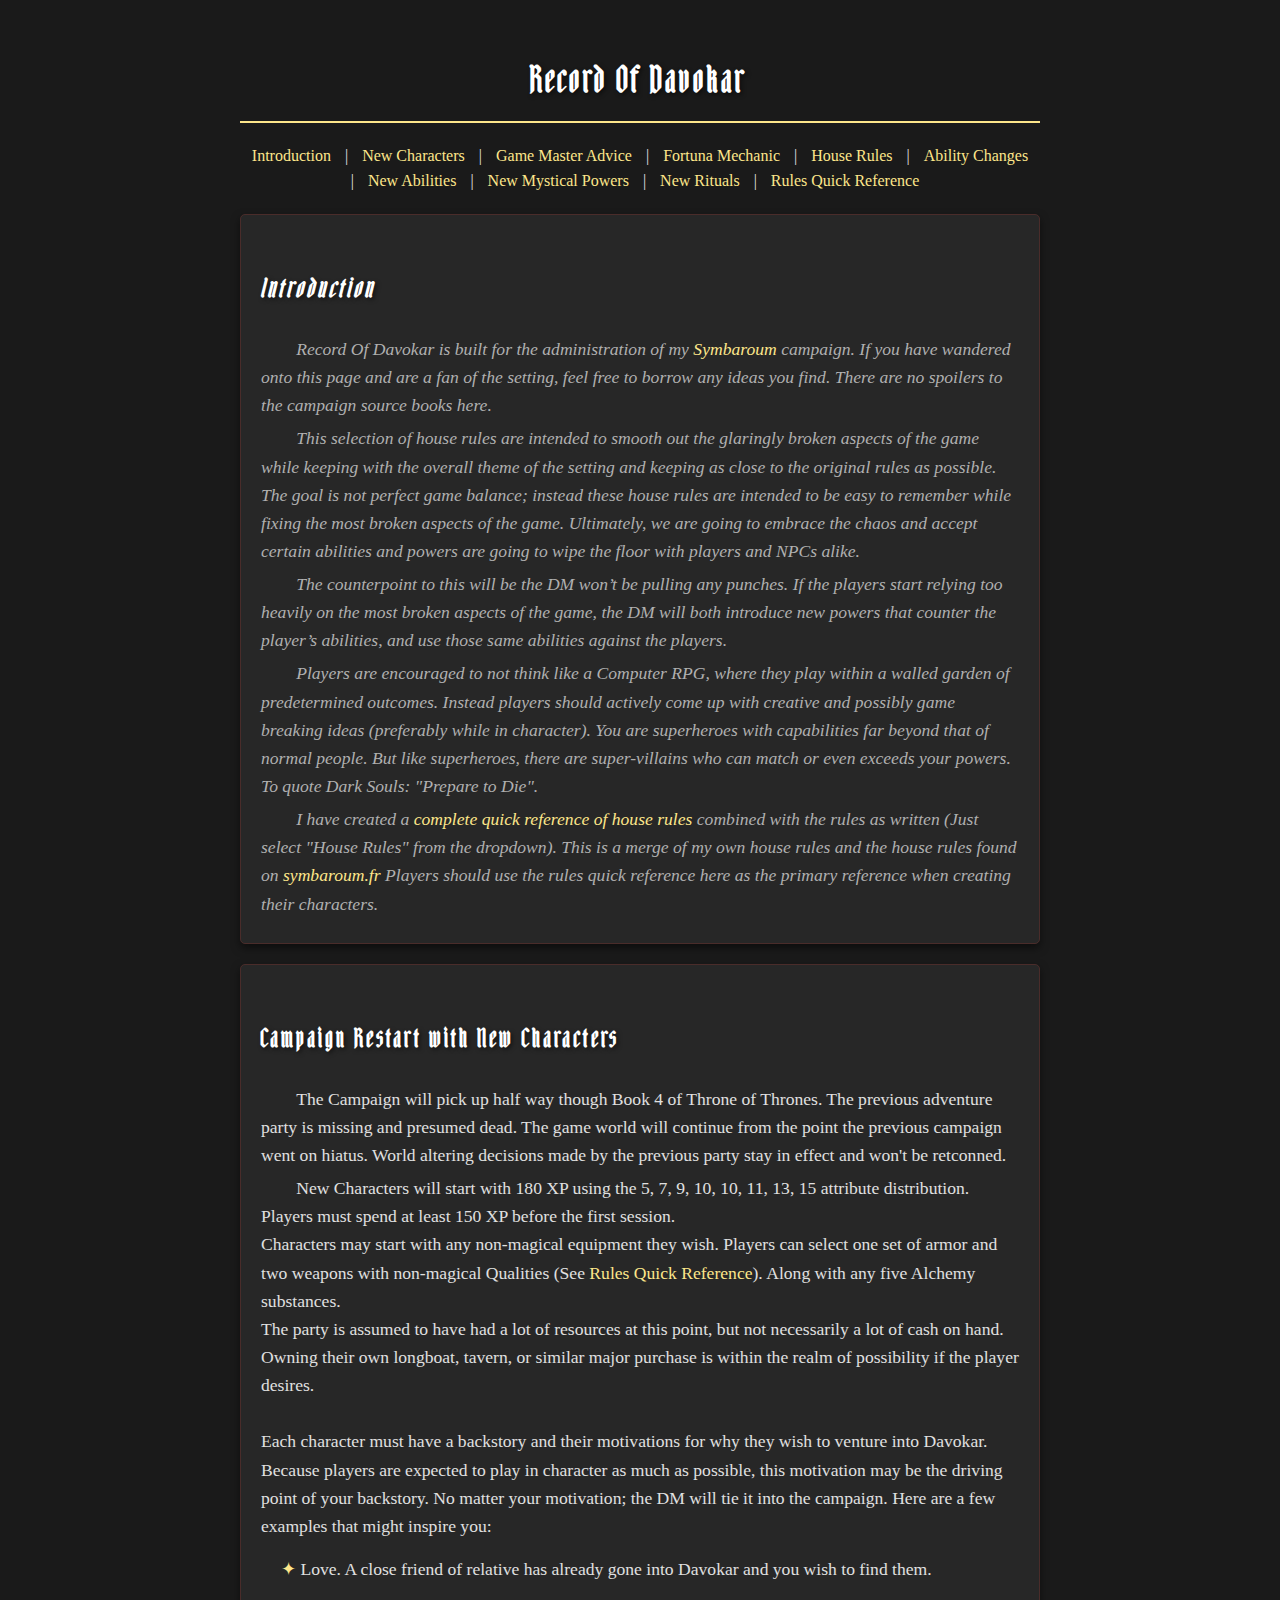
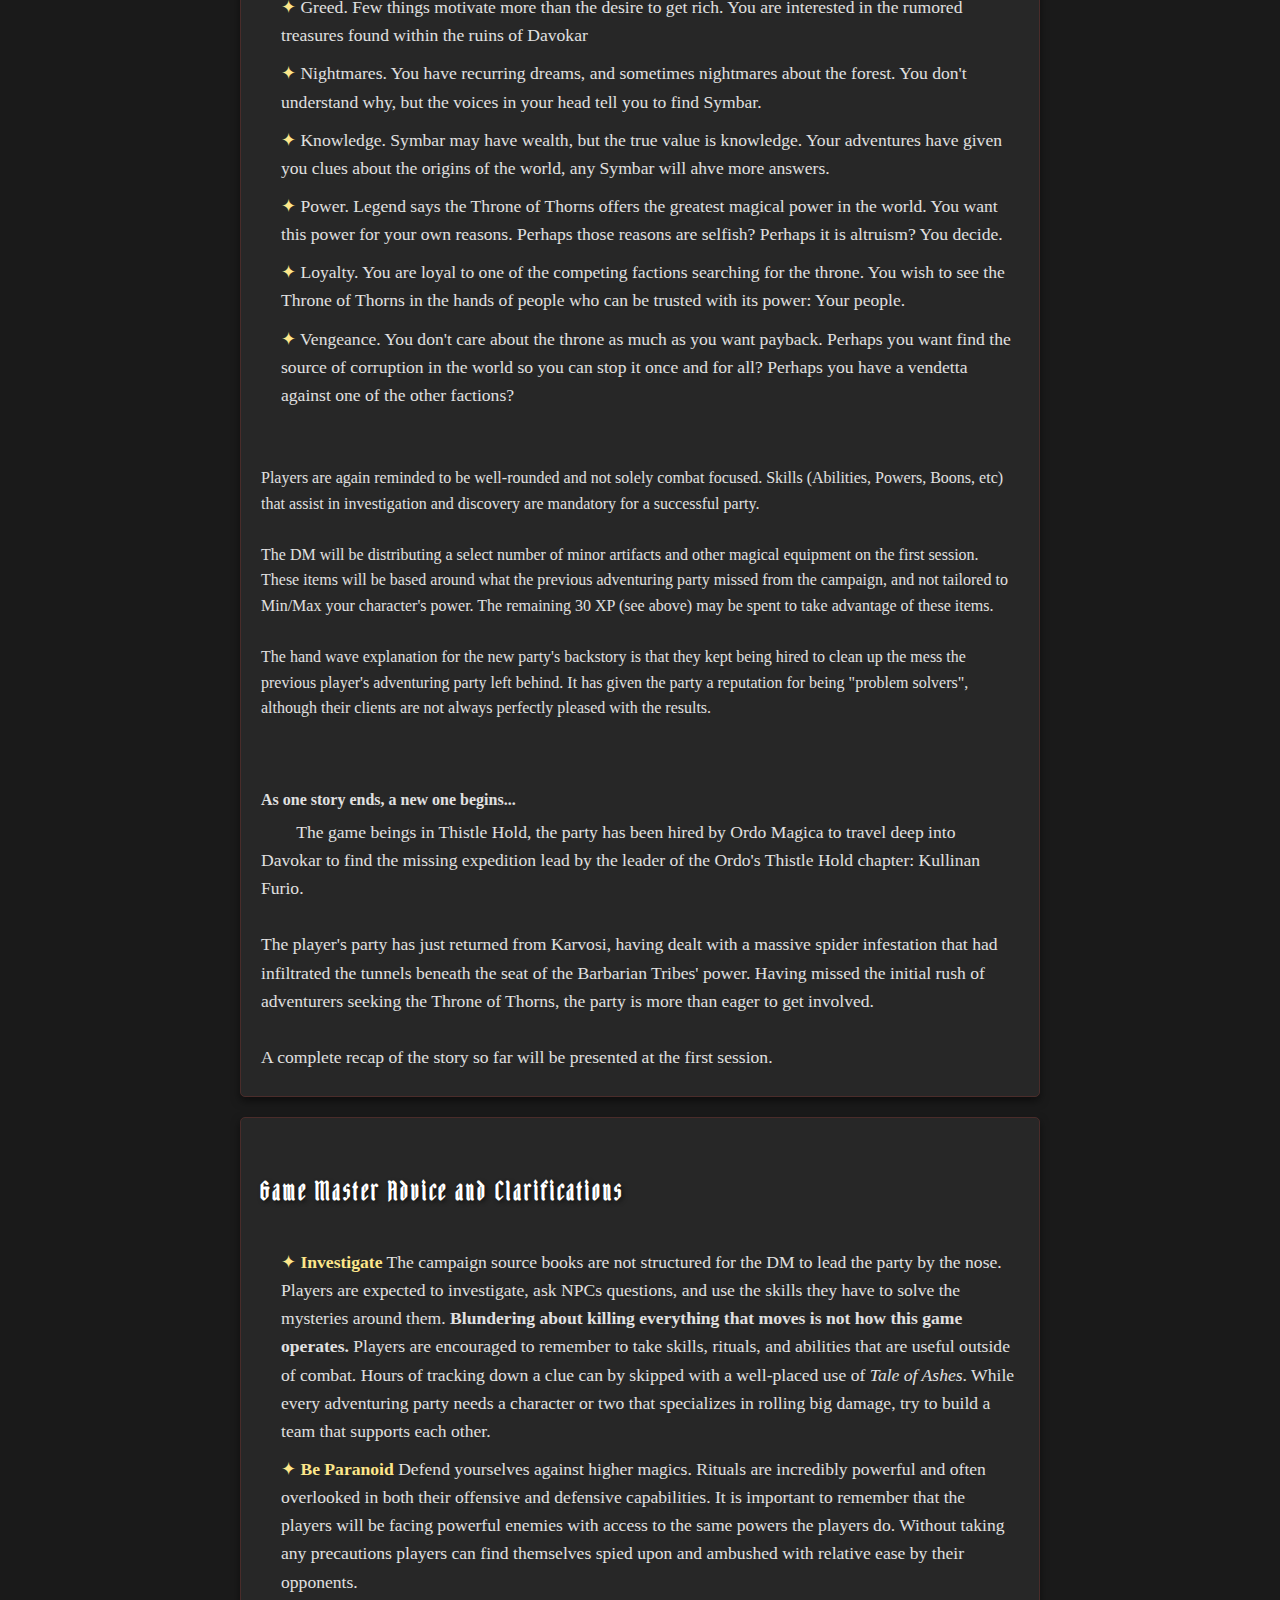
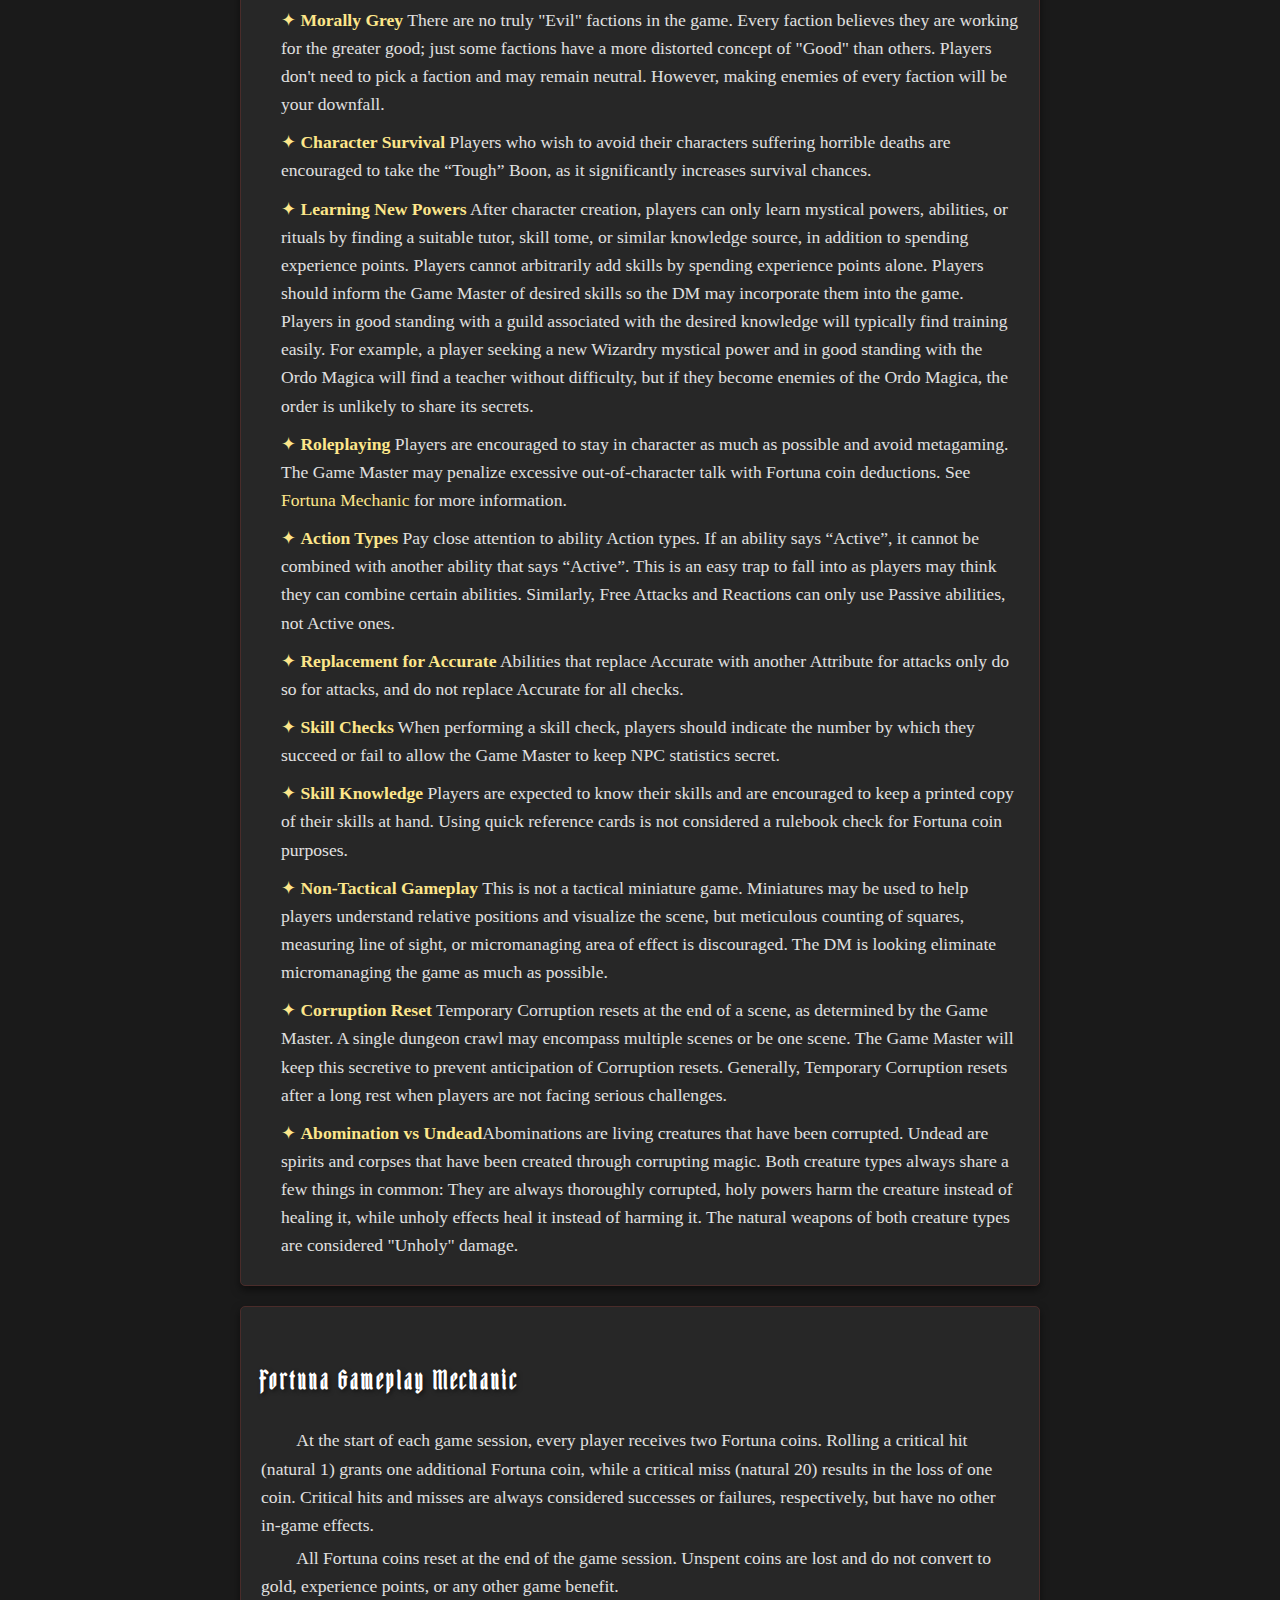
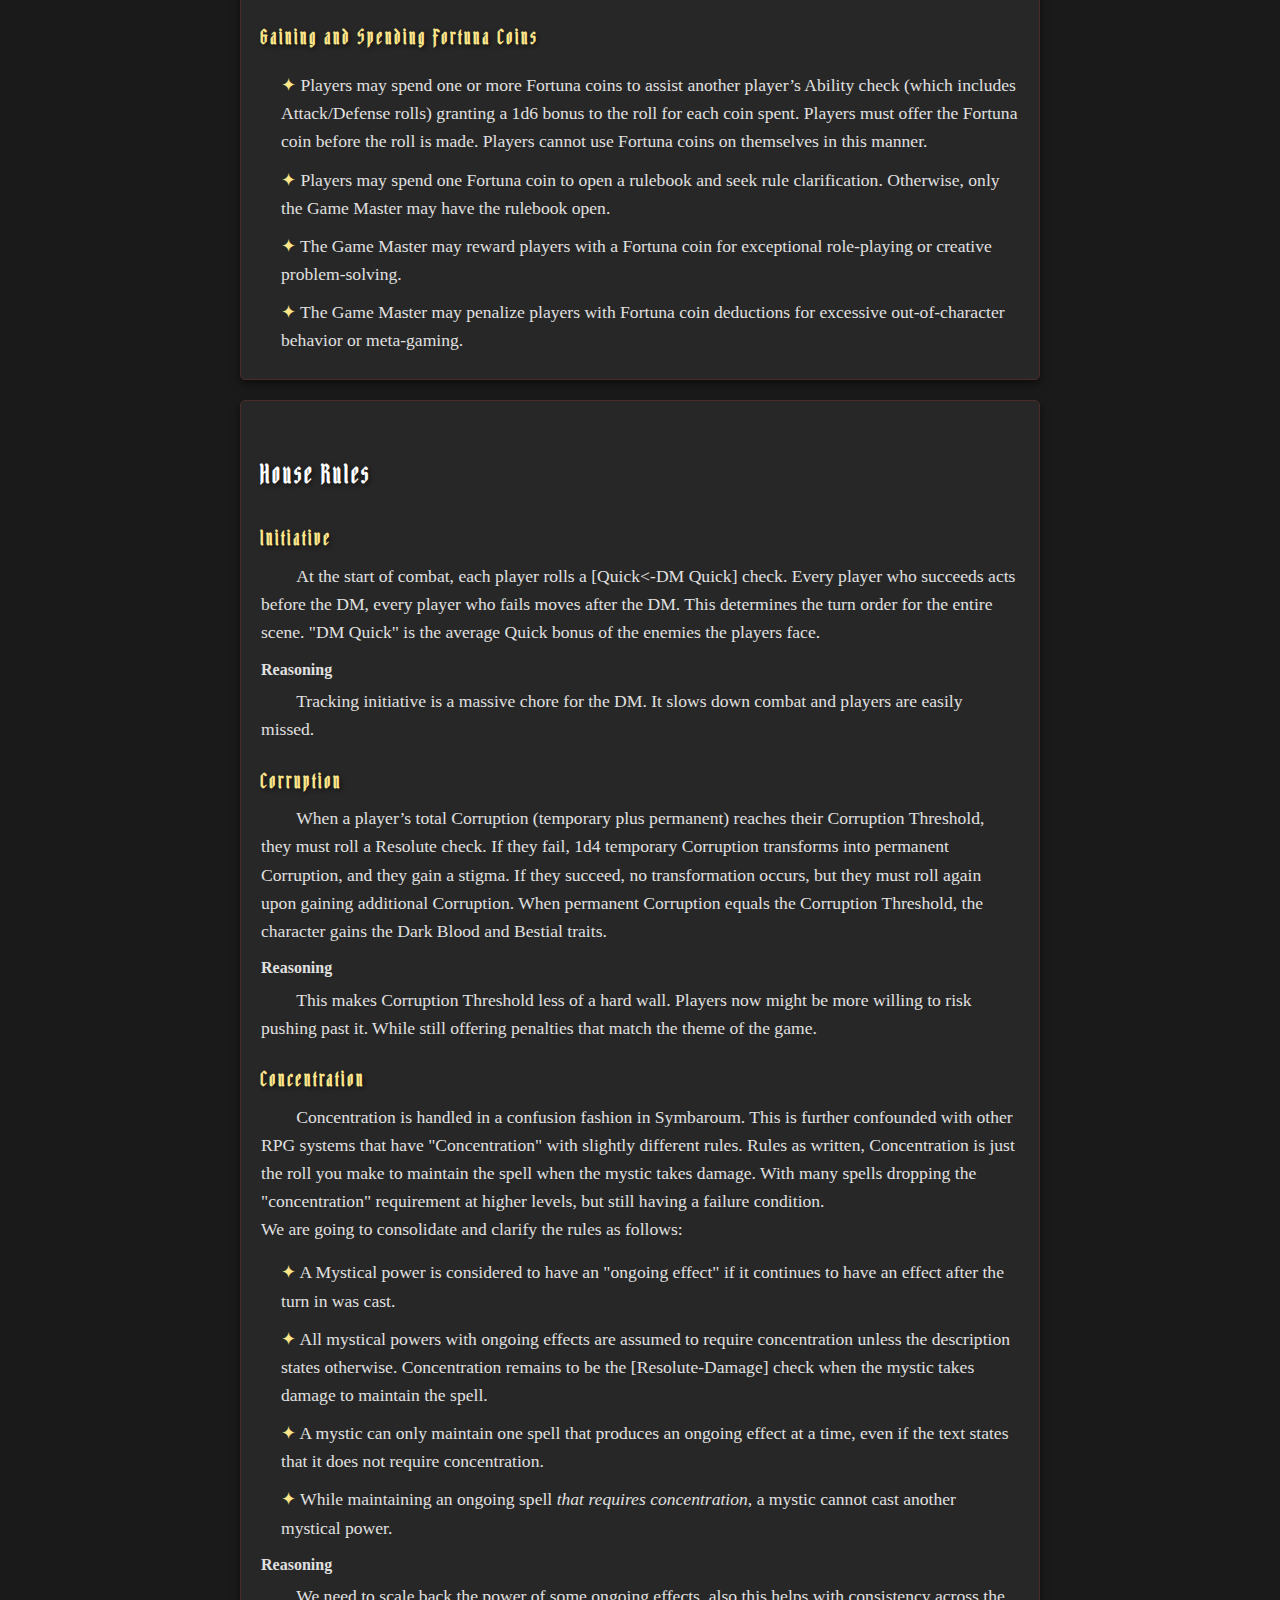
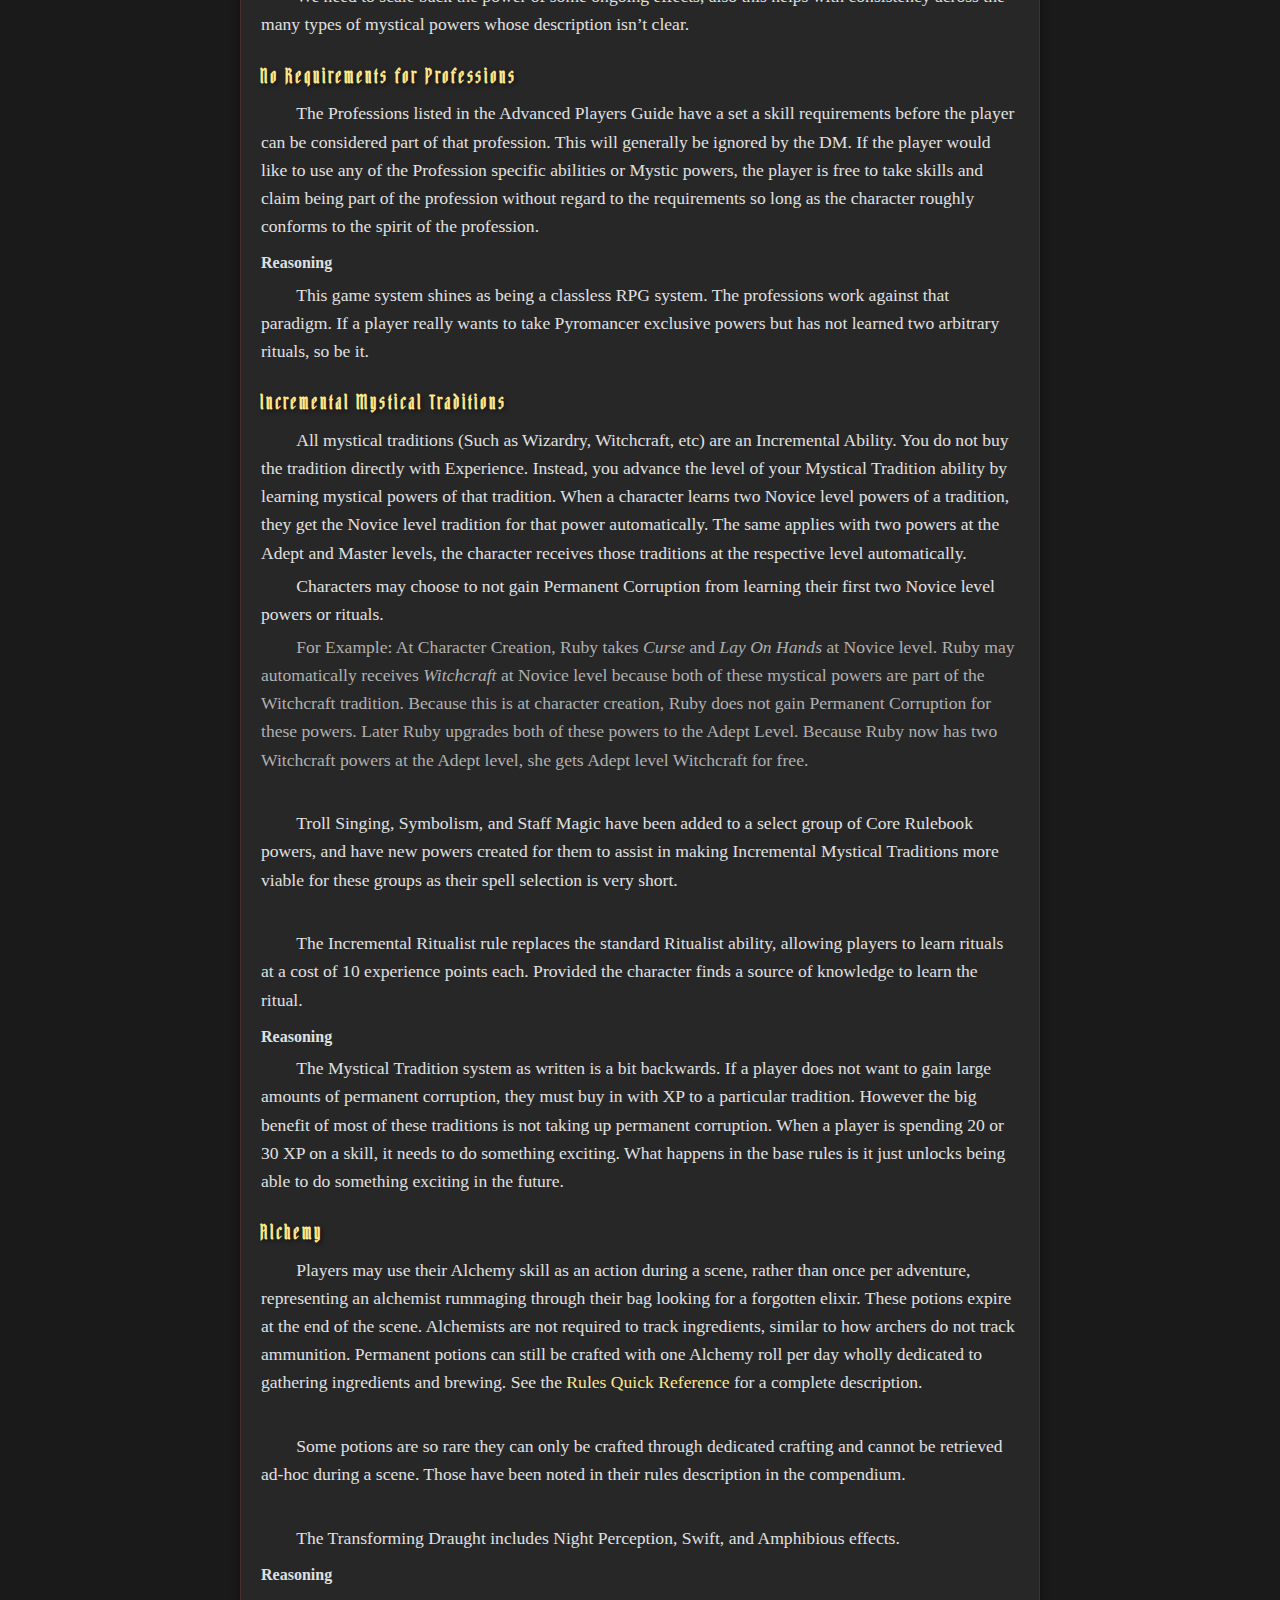
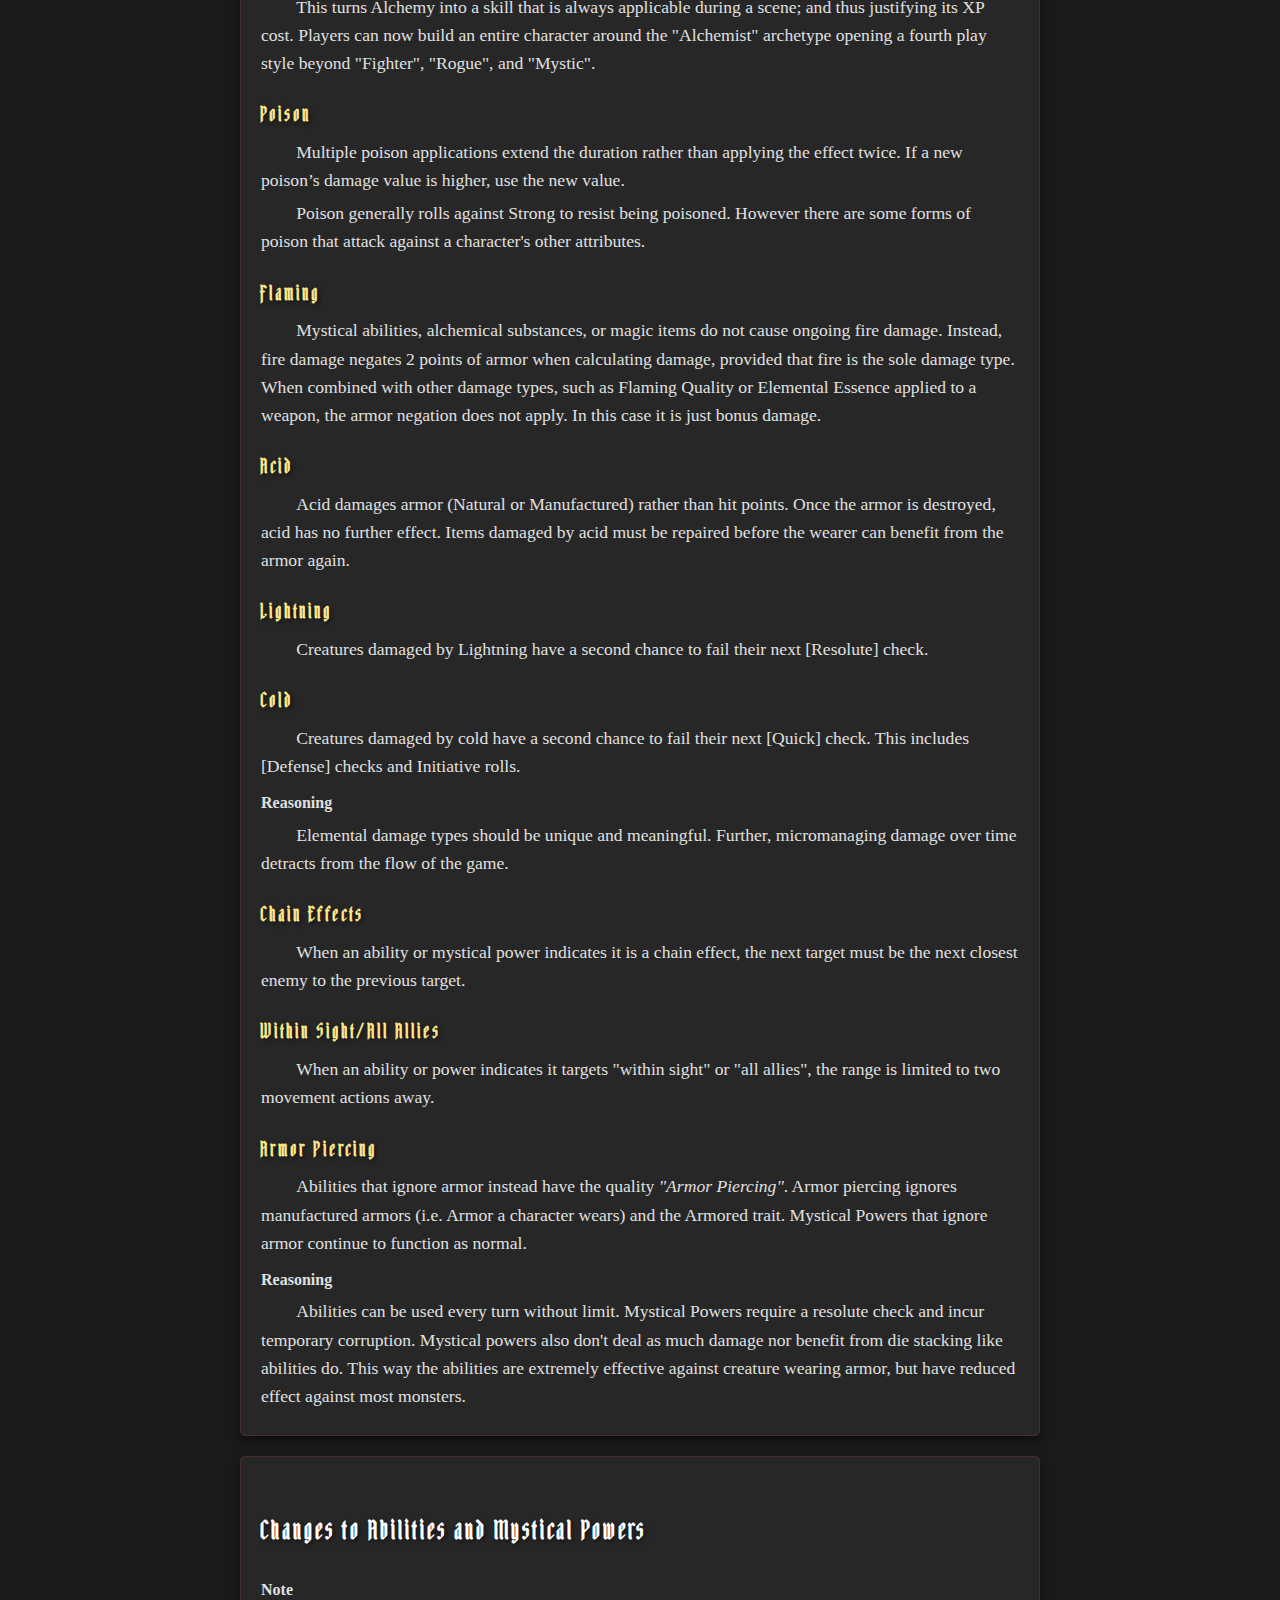
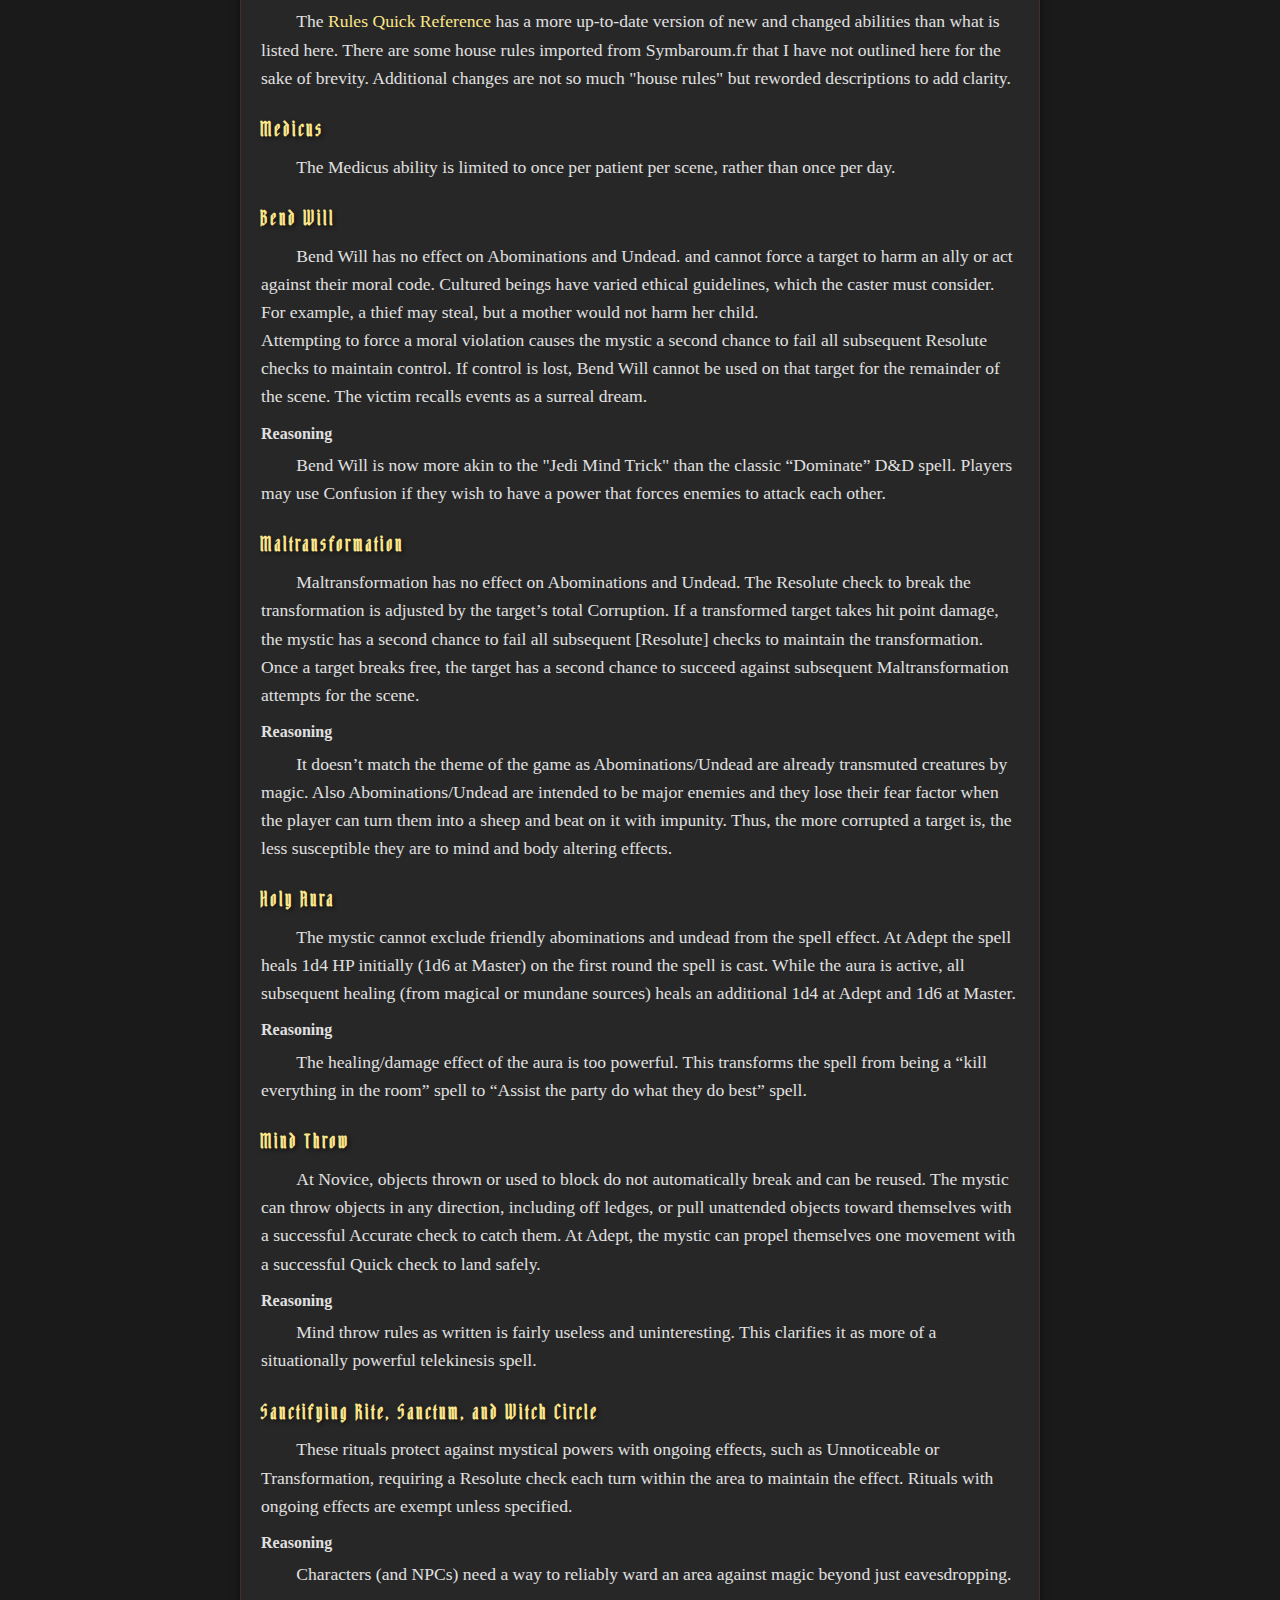
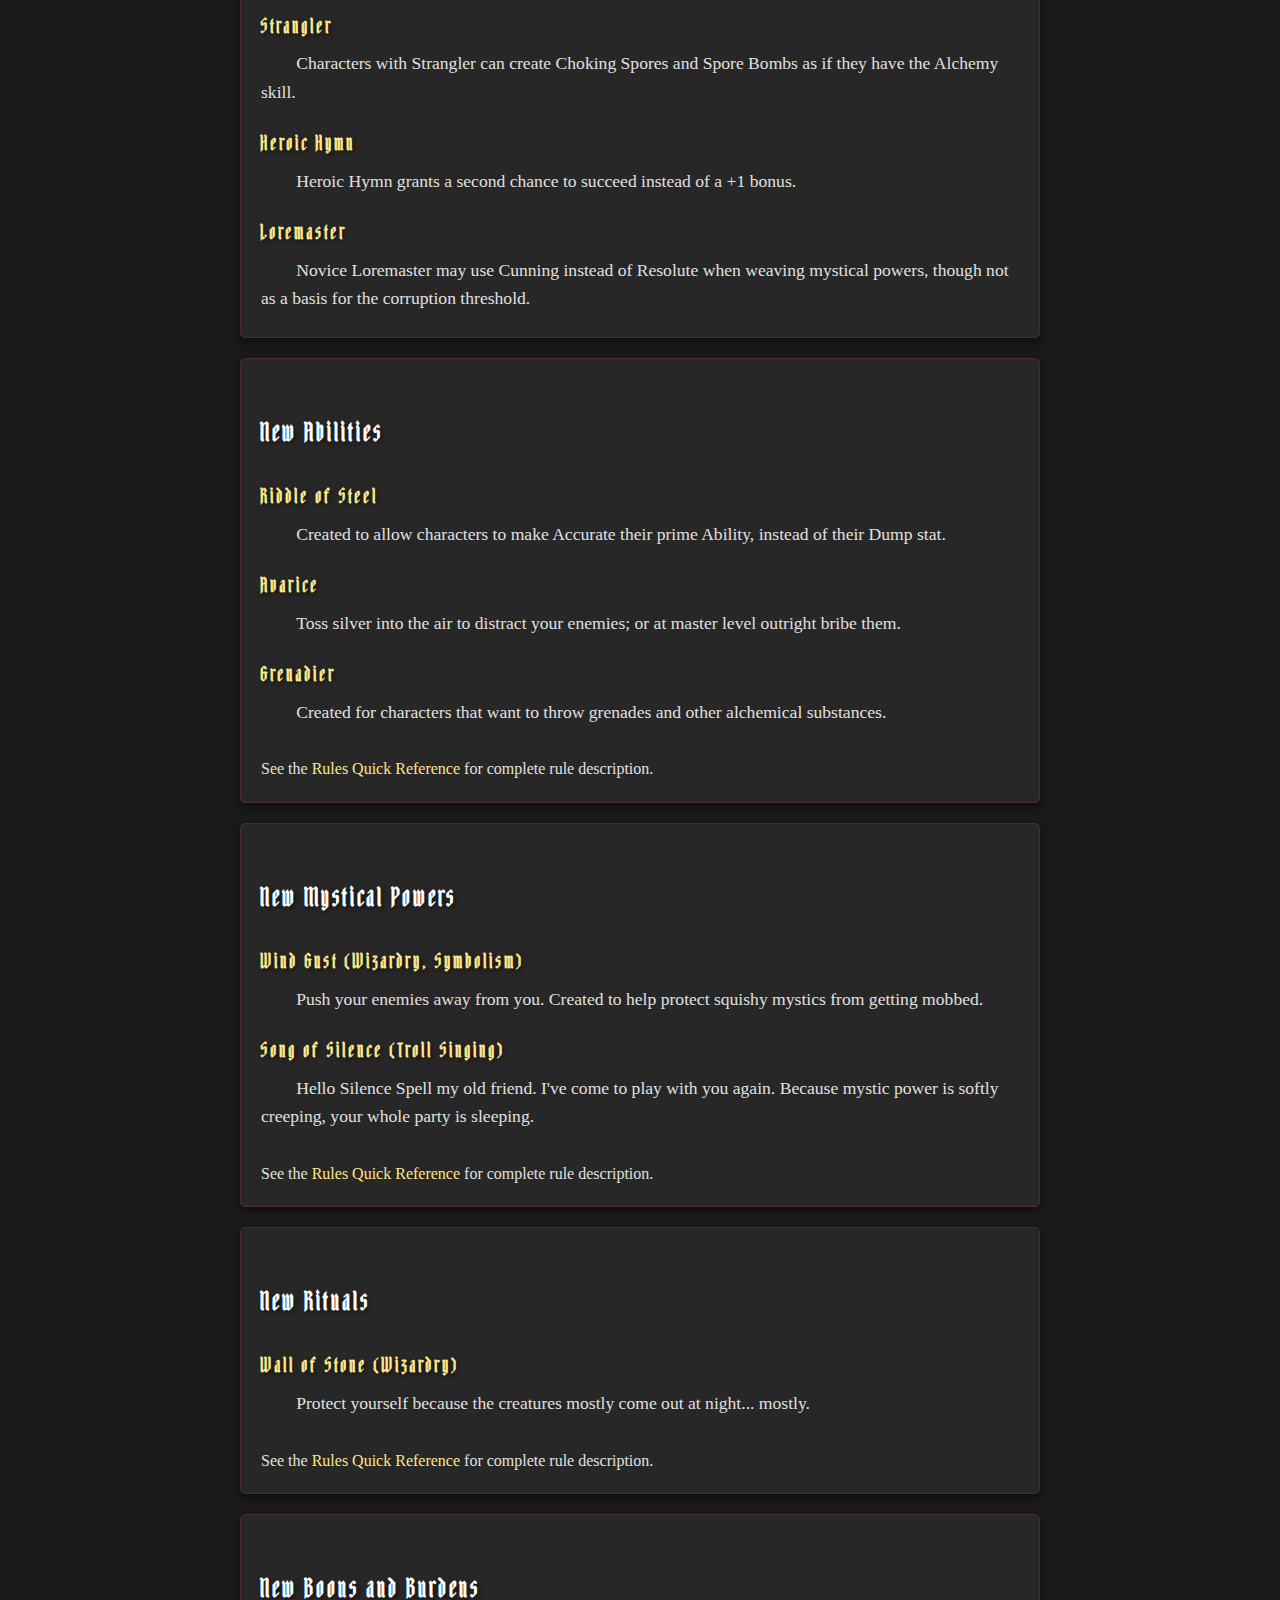
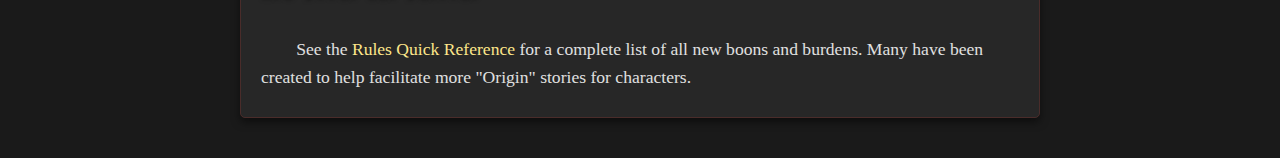
<file: index.html>
<script type="text/javascript">
        var gk_isXlsx = false;
        var gk_xlsxFileLookup = {};
        var gk_fileData = {};
        function filledCell(cell) {
          return cell !== '' && cell != null;
        }
        function loadFileData(filename) {
        if (gk_isXlsx && gk_xlsxFileLookup[filename]) {
            try {
                var workbook = XLSX.read(gk_fileData[filename], { type: 'base64' });
                var firstSheetName = workbook.SheetNames[0];
                var worksheet = workbook.Sheets[firstSheetName];

                // Convert sheet to JSON to filter blank rows
                var jsonData = XLSX.utils.sheet_to_json(worksheet, { header: 1, blankrows: false, defval: '' });
                // Filter out blank rows (rows where all cells are empty, null, or undefined)
                var filteredData = jsonData.filter(row => row.some(filledCell));

                // Heuristic to find the header row by ignoring rows with fewer filled cells than the next row
                var headerRowIndex = filteredData.findIndex((row, index) =>
                  row.filter(filledCell).length >= filteredData[index + 1]?.filter(filledCell).length
                );
                // Fallback
                if (headerRowIndex === -1 || headerRowIndex > 25) {
                  headerRowIndex = 0;
                }

                // Convert filtered JSON back to CSV
                var csv = XLSX.utils.aoa_to_sheet(filteredData.slice(headerRowIndex)); // Create a new sheet from filtered array of arrays
                csv = XLSX.utils.sheet_to_csv(csv, { header: 1 });
                return csv;
            } catch (e) {
                console.error(e);
                return "";
            }
        }
        return gk_fileData[filename] || "";
        }
        </script><!DOCTYPE html>
<html lang="en">
<head>
    <meta charset="UTF-8">
    <meta name="viewport" content="width=device-width, initial-scale=1.0">
    <title>Symbaroum House Rules and Notes</title>
    <style>
        @font-face {
            font-family: 'Adlibitum';
            src: url('adlibitum.ttf') format('truetype');
            font-weight: normal;
            font-style: normal;
        }
        body {
            background-color: #1a1a1a;
            color: #e0e0e0;
            font-family: 'Georgia', serif;
            line-height: 1.6;
            margin: 0;
            padding: 0;
        }
        .container {
            max-width: 800px;
            margin: 0 auto;
            padding: 20px;
        }
        h1, h2, h3 {
             font-family: 'Adlibitum';
             letter-spacing: 3px;
            color: #ffffff;
            text-shadow: 2px 2px 4px rgba(0, 0, 0, 0.5);
        }
        h1 {
            font-size: 2.5em;
            text-align: center;
            margin-bottom: 20px;
            border-bottom: 2px solid #fde68a;
            padding-bottom: 10px;
        }
        h2 {
            font-size: 1.8em;
            margin-top: 30px;
        }
        h3 {
        color: #fde68a;
            font-size: 1.4em;
            margin-top: 20px;
            margin-bottom: 0px;
        }
        h4 {
             margin-top: 10px;
            margin-bottom: 0px;
        }
        p, ul {
            margin-bottom:5px;
            margin-top:5px;
            font-size: 1.1em;
        }
        li {
            font-size: 1.0em;
            padding-top: 10px;
        }
        ul {
            list-style-type: none;
            padding-left: 20px;
        }
        ul li::before {
            content: "✦ ";
            color: #fde68a;
        }

        .section {
            background: rgba(40, 40, 40, 0.95);
            border: 1px solid #4a2c2a;
            box-shadow: 0 4px 8px rgba(0, 0, 0, 0.5);
            padding: 20px;
            margin-bottom: 20px;
            border-radius: 5px;
        }

        .intro {
            font-style: italic;
            color: #b0b0b0;
        }
        .example {
            color: #b0b0b0;
        }
        .highlight {
            color: #fde68a;
            font-weight: bold;
        }
        .nav-links {
            margin-bottom: 20px;
            text-align: center;
        }
        .nav-links a {
            color: #fde68a;
            text-decoration: none;
            margin: 0 10px;
           font-family: 'Georgia';
        }
         a {
            color: #fde68a;
            text-decoration: none;
           font-family: 'Georgia';
        }
        p {
            text-indent: 2em;
        }
        .nav-links a:hover {
            text-decoration: underline;
        }
        @media (max-width: 600px) {
            .container {
                padding: 15px;
            }
            h1 {
                font-size: 2em;
            }
            h2 {
                font-size: 1.5em;
            }
        }
    </style>
</head>
<body>
    <div class="container">
        <h1>Record Of Davokar</h1>
        <div class="nav-links">
            <a href="#introduction">Introduction</a> |
            <a href="characters">New Characters</a> |
            <a href="#gm-advice">Game Master Advice</a> |
            <a href="#fortuna-mechanic">Fortuna Mechanic</a> |
            <a href="#house-rules">House Rules</a> |
            <a href="#ability-changes">Ability Changes</a> |
            <a href="#new-abilities">New Abilities</a> |
            <a href="#new-mystical-powers">New Mystical Powers</a> |
            <a href="#new-rituals">New Rituals</a> |
            <a href="rulesIndex.html">Rules Quick Reference</a>
        </div>
        <div class="section intro" id="introduction">
            <h2>Introduction</h2>

            <p>Record Of Davokar is built for the administration of my <a href="https://freeleaguepublishing.com/games/symbaroum/">Symbaroum</a> campaign. If you have wandered onto this page and are a fan of the setting, feel free to borrow any ideas you find. There are no spoilers to the campaign source books here.</p>

            <p>This selection of house rules are intended to smooth out the glaringly broken aspects of the game while keeping with the overall theme of the setting and keeping as close to the original rules as possible. The goal is not perfect game balance; instead these house rules are intended to be easy to remember while fixing the most broken aspects of the game. Ultimately, we are going to embrace the chaos and accept certain abilities and powers are going to wipe the floor with players and NPCs alike. </p>

            <p>
                The counterpoint to this will be the DM won’t be pulling any punches. If the players start relying too heavily on the most broken aspects of the game, the DM will both introduce new powers that counter the player’s abilities, and use those same abilities against the players.
            </p>
            <p>
                Players are encouraged to not think like a Computer RPG, where they play within a walled garden of predetermined outcomes. Instead players should actively come up with creative and possibly game breaking ideas (preferably while in character). You are superheroes with capabilities far beyond that of normal people. But like superheroes, there are super-villains who can match or even exceeds your powers. To quote Dark Souls: "Prepare to Die".</p>

            <p>
                I have created a <a href="rulesIndex.html">complete quick reference of house rules</a> combined with the rules as written (Just select "House Rules" from the dropdown). This is a merge of my own house rules and the house rules found on <a herf="http://symbaroum.fr">symbaroum.fr</a> Players should use the rules quick reference here as the primary reference when creating their characters.
            </p>
        </div>

        <div class="section" id="characters">
            <h2>Campaign Restart with New Characters</h2>
            <p>
                The Campaign will pick up half way though Book 4 of Throne of Thrones. The previous adventure party is missing and presumed dead. The game world will continue from the point the previous campaign went on hiatus. World altering decisions made by the previous party stay in effect and won't be retconned.
            </p>
            <p>
                New Characters will start with 180 XP using the 5, 7, 9, 10, 10, 11, 13, 15 attribute distribution. Players must spend at least 150 XP before the first session.
                <br>Characters may start with any non-magical equipment they wish. Players can select one set of armor and two weapons with non-magical Qualities (See <a href="rulesIndex.html">Rules Quick Reference</a>). Along with any five Alchemy substances.
                <br>The party is assumed to have had a lot of resources at this point, but not necessarily a lot of cash on hand. Owning their own longboat, tavern, or similar major purchase is within the realm of possibility if the player desires.
                <br><br>
                Each character must have a backstory and their motivations for why they wish to venture into Davokar. Because players are expected to play in character as much as possible, this motivation may be the driving point of your backstory. No matter your motivation; the DM will tie it into the campaign. Here are a few examples that might inspire you:
                <ul>
            <li>Love. A close friend of relative has already gone into Davokar and you wish to find them.</li>
            <li>Greed. Few things motivate more than the desire to get rich. You are interested in the rumored treasures found within the ruins of Davokar</li>
            <li>Nightmares. You have recurring dreams, and sometimes nightmares about the forest. You don't understand why, but the voices in your head tell you to find Symbar.</li>
            <li>Knowledge. Symbar may have wealth, but the true value is knowledge. Your adventures have given you clues about the origins of the world, any Symbar will ahve more answers.</li>
            <li>Power. Legend says the Throne of Thorns offers the greatest magical power in the world. You want this power for your own reasons. Perhaps those reasons are selfish? Perhaps it is altruism? You decide.</li>
            <li>Loyalty. You are loyal to one of the competing factions searching for the throne. You wish to see the Throne of Thorns in the hands of people who can be trusted with its power: Your people.</li>
            <li>Vengeance. You don't care about the throne as much as you want payback. Perhaps you want find the source of corruption in the world so you can stop it once and for all? Perhaps you have a vendetta against one of the other factions? </li>
        </ul>

            <br><br>
                Players are again reminded to be well-rounded and not solely combat focused. Skills (Abilities, Powers, Boons, etc) that assist in investigation and discovery are mandatory for a successful party.
            <br><br>
                The DM will be distributing a select number of minor artifacts and other magical equipment on the first session. These items will be based around what the previous adventuring party missed from the campaign, and not tailored to Min/Max your character's power. The remaining 30 XP (see above) may be spent to take advantage of these items.
            <br><br>
                The hand wave explanation for the new party's backstory is that they kept being hired to clean up the mess the previous player's adventuring party left behind. It has given the party a reputation for being "problem solvers", although their clients are not always perfectly pleased with the results.
            </p>
            <br><br>
            <h4>As one story ends, a new one begins...</h4>
            <p>
                The game beings in Thistle Hold, the party has been hired by Ordo Magica to travel deep into Davokar to find the missing expedition lead by the leader of the Ordo's Thistle Hold chapter: Kullinan Furio.
                <br><br>
                The player's party has just returned from Karvosi, having dealt with a massive spider infestation that had infiltrated the tunnels beneath the seat of the Barbarian Tribes' power. Having missed the initial rush of adventurers seeking the Throne of Thorns, the party is more than eager to get involved.
                <br><br>
                A complete recap of the story so far will be presented at the first session.
            </p>
        </div>

        <div class="section" id="gm-advice">
            <h2>Game Master Advice and Clarifications</h2>
            <ul>

                <li><span class="highlight">Investigate</span> The campaign source books are not structured for the DM to lead the party by the nose. Players are expected to investigate, ask NPCs questions, and use the skills they have to solve the mysteries around them. <b>Blundering about killing everything that moves is not how this game operates.</b> Players are encouraged to remember to take skills, rituals, and abilities that are useful outside of combat. Hours of tracking down a clue can by skipped with a well-placed use of <i>Tale of Ashes</i>. While every adventuring party needs a character or two that specializes in rolling big damage, try to build a team that supports each other.</li>
                
                <li><span class="highlight">Be Paranoid</span> Defend yourselves against higher magics. Rituals are incredibly powerful and often overlooked in both their offensive and defensive capabilities. It is important to remember that the players will be facing powerful enemies with access to the same powers the players do. Without taking any precautions players can find themselves spied upon and ambushed with relative ease by their opponents.</li>

                <li><span class="highlight">Morally Grey</span> There are no truly "Evil" factions in the game. Every faction believes they are working for the greater good; just some factions have a more distorted concept of "Good" than others. Players don't need to pick a faction and may remain neutral. However, making enemies of every faction will be your downfall.</li>

                <li><span class="highlight">Character Survival</span> Players who wish to avoid their characters suffering horrible deaths are encouraged to take the “Tough” Boon, as it significantly increases survival chances.</li>

                <li><span class="highlight">Learning New Powers</span> After character creation, players can only learn mystical powers, abilities, or rituals by finding a suitable tutor, skill tome, or similar knowledge source, in addition to spending experience points. Players cannot arbitrarily add skills by spending experience points alone. Players should inform the Game Master of desired skills so the DM may incorporate them into the game. Players in good standing with a guild associated with the desired knowledge will typically find training easily. For example, a player seeking a new Wizardry mystical power and in good standing with the Ordo Magica will find a teacher without difficulty, but if they become enemies of the Ordo Magica, the order is unlikely to share its secrets.</li>

                <li><span class="highlight">Roleplaying</span> Players are encouraged to stay in character as much as possible and avoid metagaming. The Game Master may penalize excessive out-of-character talk with Fortuna coin deductions. See <a href="#fortuna-mechanic">Fortuna Mechanic</a> for more information. </li>

                <li><span class="highlight">Action Types</span> Pay close attention to ability Action types. If an ability says “Active”, it cannot be combined with another ability that says “Active”. This is an easy trap to fall into as players may think they can combine certain abilities. Similarly, Free Attacks and Reactions can only use Passive abilities, not Active ones.</li>

                <li><span class="highlight">Replacement for Accurate</span> Abilities that replace Accurate with another Attribute for attacks only do so for attacks, and do not replace Accurate for all checks.</li>

                <li><span class="highlight">Skill Checks</span> When performing a skill check, players should indicate the number by which they succeed or fail to allow the Game Master to keep NPC statistics secret.</li>

                <li><span class="highlight">Skill Knowledge</span> Players are expected to know their skills and are encouraged to keep a printed copy of their skills at hand. Using quick reference cards is not considered a rulebook check for Fortuna coin purposes.</li>

                <li><span class="highlight">Non-Tactical Gameplay</span> This is not a tactical miniature game. Miniatures may be used to help players understand relative positions and visualize the scene, but meticulous counting of squares, measuring line of sight, or micromanaging area of effect is discouraged. The DM is looking eliminate micromanaging the game as much as possible.</li>

                <li><span class="highlight">Corruption Reset</span> Temporary Corruption resets at the end of a scene, as determined by the Game Master. A single dungeon crawl may encompass multiple scenes or be one scene. The Game Master will keep this secretive to prevent anticipation of Corruption resets. Generally, Temporary Corruption resets after a long rest when players are not facing serious challenges.</li>

                <li><span class="highlight">Abomination vs Undead</span>Abominations are living creatures that have been corrupted. Undead are spirits and corpses that have been created through corrupting magic. Both creature types always share a few things in common: They are always thoroughly corrupted, holy powers harm the creature instead of healing it, while unholy effects heal it instead of harming it. The natural weapons of both creature types are considered "Unholy" damage.</li>

            </ul>
        </div>

        <div class="section" id="fortuna-mechanic">
            <h2>Fortuna Gameplay Mechanic</h2>
            <p>At the start of each game session, every player receives two Fortuna coins. Rolling a critical hit (natural 1) grants one additional Fortuna coin, while a critical miss (natural 20) results in the loss of one coin. Critical hits and misses are always considered successes or failures, respectively, but have no other in-game effects.</p>
            <p>
                All Fortuna coins reset at the end of the game session. Unspent coins are lost and do not convert to gold, experience points, or any other game benefit.
            </p>
            <h3>Gaining and Spending Fortuna Coins</h3>
            <ul>
                <li>Players may spend one or more Fortuna coins to assist another player’s Ability check (which includes Attack/Defense rolls) granting a 1d6 bonus to the roll for each coin spent. Players must offer the Fortuna coin before the roll is made. Players cannot use Fortuna coins on themselves in this manner.</li>
                <li>Players may spend one Fortuna coin to open a rulebook and seek rule clarification. Otherwise, only the Game Master may have the rulebook open.</li>
                <li>The Game Master may reward players with a Fortuna coin for exceptional role-playing or creative problem-solving.</li>
                <li>The Game Master may penalize players with Fortuna coin deductions for excessive out-of-character behavior or meta-gaming.</li>
            </ul>

        </div>

        <div class="section" id="house-rules">
            <h2>House Rules</h2>
            <h3>Initiative</h3>
            <p>At the start of combat, each player rolls a [Quick<-DM Quick] check. Every player who succeeds acts before the DM, every player who fails moves after the DM. This determines the turn order for the entire scene. "DM Quick" is the average Quick bonus of the enemies the players face.</p>

            <h4>Reasoning</h4>
            <p> Tracking initiative is a massive chore for the DM. It slows down combat and players are easily missed.</p>

            <h3>Corruption</h3>
            <p>When a player’s total Corruption (temporary plus permanent) reaches their Corruption Threshold, they must roll a Resolute check. If they fail, 1d4 temporary Corruption transforms into permanent Corruption, and they gain a stigma. If they succeed, no transformation occurs, but they must roll again upon gaining additional Corruption. When permanent Corruption equals the Corruption Threshold, the character gains the Dark Blood and Bestial traits.</p>

            <h4>Reasoning</h4>
            <p>This makes Corruption Threshold less of a hard wall. Players now might be more willing to risk pushing past it. While still offering penalties that match the theme of the game.</p>

            <h3>Concentration</h3>
            <p>Concentration is handled in a confusion fashion in Symbaroum. This is further confounded with other RPG systems that have "Concentration" with slightly different rules. Rules as written, Concentration is just the roll you make to maintain the spell when the mystic takes damage. With many spells dropping the "concentration" requirement at higher levels, but still having a failure condition.<br>We are going to consolidate and clarify the rules as follows:
                <ul>
                <li>A Mystical power is considered to have an "ongoing effect" if it continues to have an effect after the turn in was cast.</li>
                <li>All mystical powers with ongoing effects are assumed to require concentration unless the description states otherwise. Concentration remains to be the [Resolute-Damage] check when the mystic takes damage to maintain the spell.</li>
                <li>A mystic can only maintain one spell that produces an ongoing effect at a time, even if the text states that it does not require concentration. </li>
                <li>While maintaining an ongoing spell <i>that requires concentration</i>, a mystic cannot cast another mystical power.</li>
            </ul>
              </p>

            <h4>Reasoning</h4>
            <p> We need to scale back the power of some ongoing effects, also this helps with consistency across the many types of mystical powers whose description isn’t clear.</p>


            <h3>No Requirements for Professions</h3>
            <p>The Professions listed in the Advanced Players Guide have a set a skill requirements before the player can be considered part of that profession. This will generally be ignored by the DM. If the player would like to use any of the Profession specific abilities or Mystic powers, the player is free to take skills and claim being part of the profession without regard to the requirements so long as the character roughly conforms to the spirit of the profession.</p>

            <h4>Reasoning</h4>
            <p>This game system shines as being a classless RPG system. The professions work against that paradigm. If a player really wants to take Pyromancer exclusive powers but has not learned two arbitrary rituals, so be it.</p>


            <h3>Incremental Mystical Traditions</h3>
            <p>
                All mystical traditions (Such as Wizardry, Witchcraft, etc) are an Incremental Ability.
                You do not buy the tradition directly with Experience. Instead, you advance the level of your Mystical Tradition ability by learning mystical powers of that tradition.
                When a character learns two Novice level powers of a tradition, they get the Novice level tradition for that power automatically. The same applies with two powers at the Adept and Master levels, the character receives those traditions at the respective level automatically.</p>
            <p>Characters may choose to not gain Permanent Corruption from learning their first two Novice level powers or rituals.</p>
            </p>
            <p><span class="example">
                For Example: At Character Creation, Ruby takes <i>Curse</i> and <i>Lay On Hands</i> at Novice level. Ruby may automatically receives <i>Witchcraft</i> at Novice level because both of these mystical powers are part of the Witchcraft tradition. Because this is at character creation, Ruby does not gain Permanent Corruption for these powers. Later Ruby upgrades both of these powers to the Adept Level. Because Ruby now has two Witchcraft powers at the Adept level, she gets Adept level Witchcraft for free.
            </span></p>
            <br>
            <p>Troll Singing, Symbolism, and Staff Magic have been added to a select group of Core Rulebook powers, and have new powers created for them to assist in making Incremental Mystical Traditions more viable for these groups as their spell selection is very short.</p>
            <br>
            <p>The Incremental Ritualist rule replaces the standard Ritualist ability, allowing players to learn rituals at a cost of 10 experience points each. Provided the character finds a source of knowledge to learn the ritual.</p>

            <h4>Reasoning</h4>
            <p>The Mystical Tradition system as written is a bit backwards. If a player does not want to gain large amounts of permanent corruption, they must buy in with XP to a particular tradition. However the big benefit of most of these traditions is not taking up permanent corruption. When a player is spending 20 or 30 XP on a skill, it needs to do something exciting. What happens in the base rules is it just unlocks being able to do something exciting in the future. </p>

            <h3>Alchemy</h3>
            <p>Players may use their Alchemy skill as an action during a scene, rather than once per adventure, representing an alchemist rummaging through their bag looking for a forgotten elixir. These potions expire at the end of the scene. Alchemists are not required to track ingredients, similar to how archers do not track ammunition. Permanent potions can still be crafted with one Alchemy roll per day wholly dedicated to gathering ingredients and brewing. See the <a href="rulesIndex.html">Rules Quick Reference</a> for a complete description. </p>
            <br>
            <p>Some potions are so rare they can only be crafted through dedicated crafting and cannot be retrieved ad-hoc during a scene. Those have been noted in their rules description in the compendium.</p>
            <br>
            <p>The Transforming Draught includes Night Perception, Swift, and Amphibious effects. </p>


            <h4>Reasoning</h4>
            <p>This turns Alchemy into a skill that is always applicable during a scene; and thus justifying its XP cost. Players can now build an entire character around the "Alchemist" archetype opening a fourth play style beyond "Fighter", "Rogue", and "Mystic".</p>

            <h3>Poison</h3>
            <p>Multiple poison applications extend the duration rather than applying the effect twice. If a new poison’s damage value is higher, use the new value.</p>

            <p>Poison generally rolls against Strong to resist being poisoned. However there are some forms of poison that attack against a character's other attributes.</p>

            <h3>Flaming</h3>
            <p>Mystical abilities, alchemical substances, or magic items do not cause ongoing fire damage. Instead, fire damage negates 2 points of armor when calculating damage, provided that fire is the sole damage type. When combined with other damage types, such as Flaming Quality or Elemental Essence applied to a weapon, the armor negation does not apply. In this case it is just bonus damage.</p>

            <h3>Acid</h3>
            <p>Acid damages armor (Natural or Manufactured) rather than hit points. Once the armor is destroyed, acid has no further effect. Items damaged by acid must be repaired before the wearer can benefit from the armor again. </p>

            <h3>Lightning</h3>
            <p>Creatures damaged by Lightning have a second chance to fail their next [Resolute] check.</p>

            <h3>Cold</h3>
            <p>Creatures damaged by cold have a second chance to fail their next [Quick] check. This includes [Defense] checks and Initiative rolls.</p>

            <h4>Reasoning</h4>
            <p> Elemental damage types should be unique and meaningful. Further, micromanaging damage over time detracts from the flow of the game.</p>

            <h3>Chain Effects</h3>
            <p>When an ability or mystical power indicates it is a chain effect, the next target must be the next closest enemy to the previous target.</p>

            <h3>Within Sight/All Allies</h3>
            <p>When an ability or power indicates it targets "within sight" or "all allies", the range is limited to two movement actions away.</p>

            <h3>Armor Piercing</h3>
            <p>Abilities that ignore armor instead have the quality <i>"Armor Piercing"</i>. Armor piercing ignores manufactured armors (i.e. Armor a character wears) and the Armored trait. Mystical Powers that ignore armor continue to function as normal.</p>

            <h4>Reasoning</h4>
            <p>Abilities can be used every turn without limit. Mystical Powers require a resolute check and incur temporary corruption. Mystical powers also don't deal as much damage nor benefit from die stacking like abilities do. This way the abilities are extremely effective against creature wearing armor, but have reduced effect against most monsters.</p>

        </div>

        <div class="section" id="ability-changes">
            <h2>Changes to Abilities and Mystical Powers</h2>

            <h4>Note</h4>
            <p>
            The <a href="rulesIndex.html">Rules Quick Reference</a> has a more up-to-date version of new and changed abilities than what is listed here. There are some house rules imported from Symbaroum.fr that I have not outlined here for the sake of brevity. Additional changes are not so much "house rules" but reworded descriptions to add clarity.
             </p>


            <h3>Medicus</h3>
            <p>The Medicus ability is limited to once per patient per scene, rather than once per day.</p>

            <h3>Bend Will</h3>
            <p>Bend Will has no effect on Abominations and Undead. and cannot force a target to harm an ally or act against their moral code. Cultured beings have varied ethical guidelines, which the caster must consider. For example, a thief may steal, but a mother would not harm her child. <br>Attempting to force a moral violation causes the mystic a second chance to fail all subsequent Resolute checks to maintain control. If control is lost, Bend Will cannot be used on that target for the remainder of the scene. The victim recalls events as a surreal dream.</p>
            <h4>Reasoning</h4>
            <p> Bend Will is now more akin to the "Jedi Mind Trick" than the classic “Dominate” D&D spell. Players may use Confusion if they wish to have a power that forces enemies to attack each other.
            </p>

            <h3>Maltransformation</h3>
            <p>Maltransformation has no effect on Abominations and Undead. The Resolute check to break the transformation is adjusted by the target’s total Corruption. If a transformed target takes hit point damage, the mystic has a second chance to fail all subsequent [Resolute] checks to maintain the transformation. Once a target breaks free, the target has a second chance to succeed against subsequent Maltransformation attempts for the scene.</p>
            <h4>Reasoning</h4>
            <p> It doesn’t match the theme of the game as Abominations/Undead are already transmuted creatures by magic.  Also Abominations/Undead are intended to be major enemies and they lose their fear factor when the player can turn them into a sheep and beat on it with impunity. Thus, the more corrupted a target is, the less susceptible they are to mind and body altering effects.
            </p>

            <h3>Holy Aura</h3>
            <p>The mystic cannot exclude friendly abominations and undead from the spell effect. At Adept the spell heals 1d4 HP initially (1d6 at Master) on the first round the spell is cast. While the aura is active, all subsequent healing (from magical or mundane sources) heals an additional 1d4 at Adept and 1d6 at Master.
            </p>
            <h4>Reasoning</h4>
            <p>The healing/damage effect of the aura is too powerful. This transforms the spell from being a “kill everything in the room” spell to “Assist the party do what they do best” spell.</p>

            <h3>Mind Throw</h3>
            <p>At Novice, objects thrown or used to block do not automatically break and can be reused. The mystic can throw objects in any direction, including off ledges, or pull unattended objects toward themselves with a successful Accurate check to catch them. At Adept, the mystic can propel themselves one movement with a successful Quick check to land safely.</p>

            <h4>Reasoning</h4>
            <p>Mind throw rules as written is fairly useless and uninteresting. This clarifies it as more of a situationally powerful telekinesis spell.</p>

            <h3>Sanctifying Rite, Sanctum, and Witch Circle</h3>
            <p>These rituals protect against mystical powers with ongoing effects, such as Unnoticeable or Transformation, requiring a Resolute check each turn within the area to maintain the effect. Rituals with ongoing effects are exempt unless specified.</p>

            <h4>Reasoning</h4>
            <p>Characters (and NPCs) need a way to reliably ward an area against magic beyond just eavesdropping.</p>

            <h3>Strangler</h3>
            <p>Characters with Strangler can create Choking Spores and Spore Bombs as if they have the Alchemy skill.</p>

            <h3>Heroic Hymn</h3>
            <p>Heroic Hymn grants a second chance to succeed instead of a +1 bonus.</p>

            <h3>Loremaster</h3>
            <p>Novice Loremaster may use Cunning instead of Resolute when weaving mystical powers, though not as a basis for the corruption threshold.</p>

        </div>



        <div class="section" id="new-abilities">
            <h2>New Abilities</h2>

            <h3>Riddle of Steel</h3>
            <p>Created to allow characters to make Accurate their prime Ability, instead of their Dump stat.</p>

            <h3>Avarice</h3>
            <p>Toss silver into the air to distract your enemies; or at master level outright bribe them.</p>

            <h3>Grenadier</h3>
            <p>Created for characters that want to throw grenades and other alchemical substances.</p>
            <br>
            See the <a href="rulesIndex.html">Rules Quick Reference</a> for complete rule description.
        </div>

        <div class="section" id="new-mystical-powers">
            <h2>New Mystical Powers</h2>
            <h3>Wind Gust (Wizardry, Symbolism)</h3>
            <p>Push your enemies away from you. Created to help protect squishy mystics from getting mobbed.</p>

            <h3>Song of Silence (Troll Singing)</h3>
            <p>Hello Silence Spell my old friend. I've come to play with you again. Because mystic power is softly creeping, your whole party is sleeping.</p>
            <br>
            See the <a href="rulesIndex.html">Rules Quick Reference</a> for complete rule description.
        </div>

        <div class="section" id="new-rituals">
            <h2>New Rituals</h2>
            <h3>Wall of Stone (Wizardry)</h3>
            <p>Protect yourself because the creatures mostly come out at night... mostly.</p>

<!--            <h3>Dark Contract (Sorcery)</h3>-->
<!--            <p>-->
<!--                The character forges a pact with a powerful demon from the Yonderworld or a corrupted entity tied to the dark forces of Davokar. This pact grants unique abilities at the cost of the character’s humanity, autonomy, and connection to the world’s natural order. The contract is designed to be inescapable, weaving a narrative of temptation, corruption, and struggle that will haunt the character until their death.<br>The contract cannot be broken by mortal rituals (e.g. Exorcism or Break Link) due to the demon’s overwhelming power.<br>The character is constantly aware of the demon's presence, receiving visions, whispers, or commands that influence their decisions.<br>While every contract is unique, the following is a rough guideline about what the character performing this ritual can expect: <Br>The demon grants the character 60 XP worth of Abilities,Mystical Powers, or Monstrous Traits without the needs to find a tutor. Even the most secret teachings of any organization can be obtained in this manner.<br>In exchange the demon demands regular living sacrifices of cultured beings, the demon may also instruct the character to do its bidding or otherwise pressure the character's decisions. Refusal to adhere to the contract, attempting to escape the contract, or informing others of the existence of the contract invokes horrible consequences in the form of Burdens and Monstrous Traits.-->
<!--            </p>-->
<br>
            See the <a href="rulesIndex.html">Rules Quick Reference</a> for complete rule description.
        </div>

        <div  class="section" id="new-boons">
        <h2>New Boons and Burdens</h2>

        <p>See the <a href="rulesIndex.html">Rules Quick Reference</a> for a complete list of all new boons and burdens. Many have been created to help facilitate more "Origin" stories for characters.</p>
        </div>

    </div>
</body>
</html>
</file>
